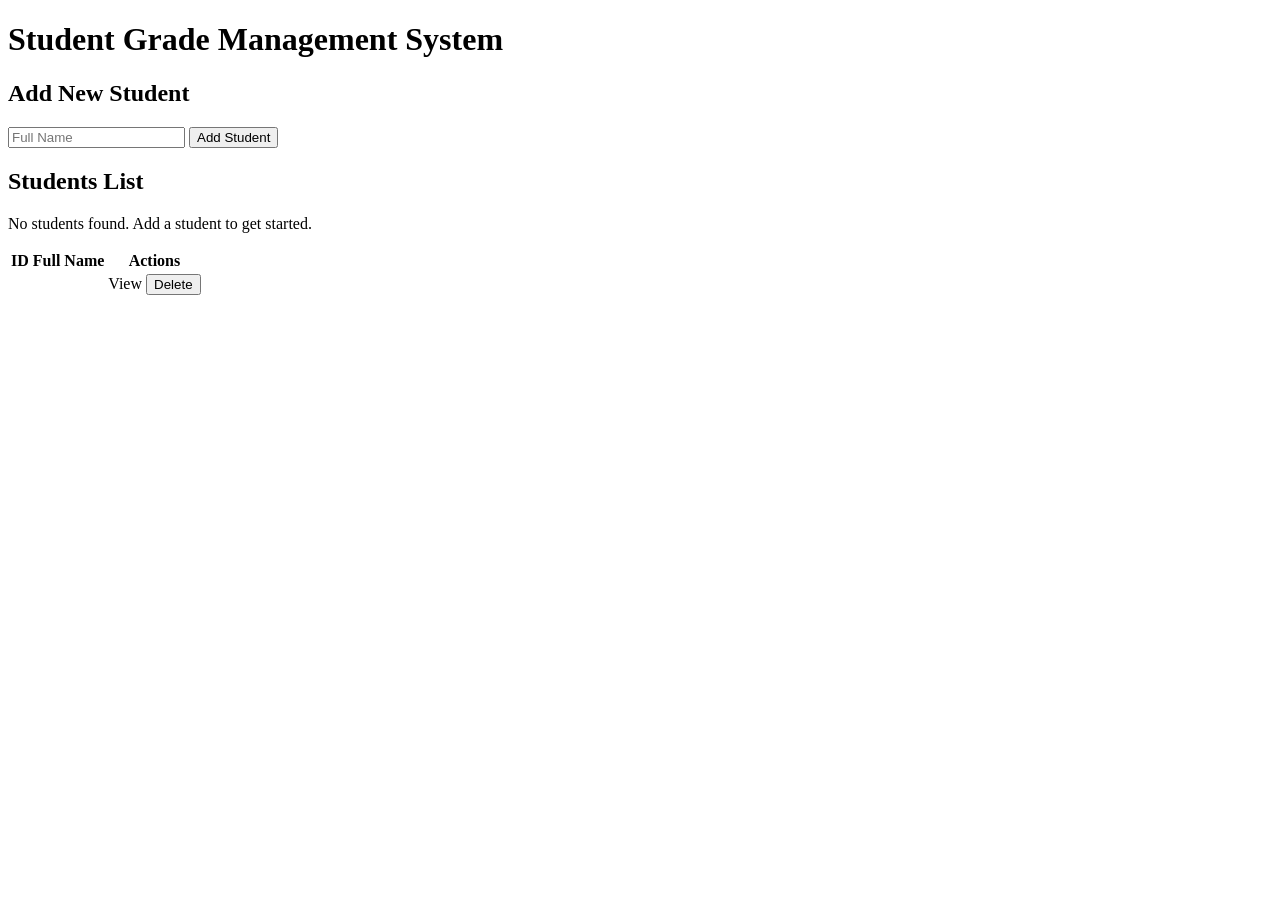
<file: src/main/resources/templates/index.html>
<!DOCTYPE html>
<html xmlns:th="http://www.thymeleaf.org">
<head>
    <meta charset="UTF-8">
    <meta name="viewport" content="width=device-width, initial-scale=1.0">
    <title>Student Grade Management</title>
    <link rel="stylesheet" th:href="@{/css/style.css}">
</head>
<body>
    <div class="container">
        <header>
            <h1>Student Grade Management System</h1>
        </header>

        <div class="message" th:if="${message}" th:text="${message}"></div>

        <section class="add-student">
            <h2>Add New Student</h2>
            <form method="post" action="/students">
                <input type="text" name="fullName" placeholder="Full Name" required>
                <button type="submit">Add Student</button>
            </form>
        </section>

        <section class="students-list">
            <h2>Students List</h2>
            <div th:if="${students == null or students.isEmpty()}" class="empty-state">
                <p>No students found. Add a student to get started.</p>
            </div>
            <table th:if="${students != null and !students.isEmpty()}">
                <thead>
                    <tr>
                        <th>ID</th>
                        <th>Full Name</th>
                        <th>Actions</th>
                    </tr>
                </thead>
                <tbody>
                    <tr th:each="student : ${students}">
                        <td th:text="${student.id}"></td>
                        <td>
                            <a th:href="@{/students/{id}(id=${student.id})}" th:text="${student.fullName}"></a>
                        </td>
                        <td>
                            <a th:href="@{/students/{id}(id=${student.id})}" class="btn btn-view">View</a>
                            <form method="post" th:action="@{/students/{id}/delete(id=${student.id})}" style="display: inline;">
                                <button type="submit" class="btn btn-delete" onclick="return confirm('Are you sure?')">Delete</button>
                            </form>
                        </td>
                    </tr>
                </tbody>
            </table>
        </section>
    </div>
</body>
</html>
</file>
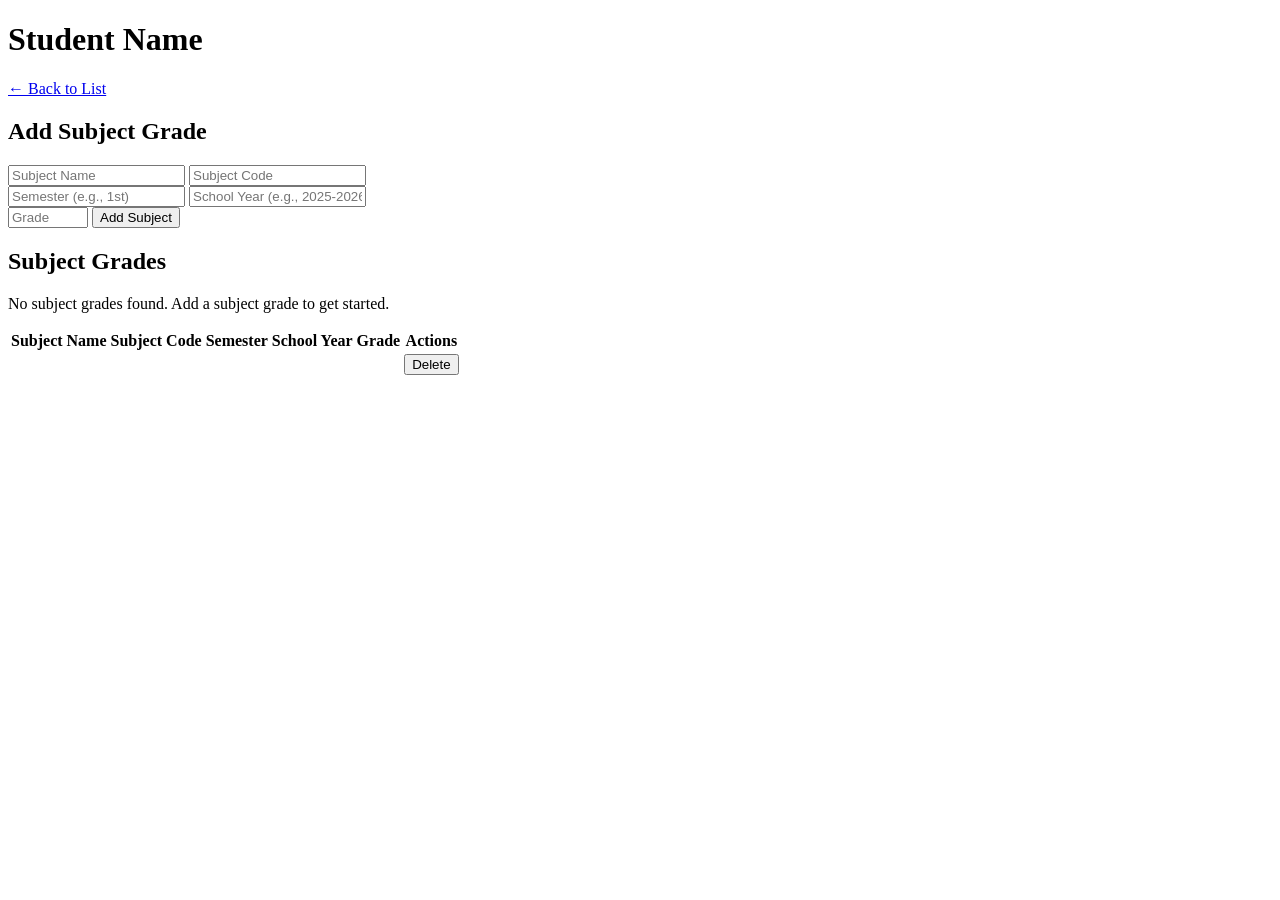
<file: src/main/resources/templates/student-detail.html>
<!DOCTYPE html>
<html xmlns:th="http://www.thymeleaf.org">
<head>
    <meta charset="UTF-8">
    <meta name="viewport" content="width=device-width, initial-scale=1.0">
    <title th:text="'Student: ' + ${student.fullName}">Student Detail</title>
    <link rel="stylesheet" th:href="@{/css/style.css}">
</head>
<body>
    <div class="container">
        <header>
            <h1 th:text="${student.fullName}">Student Name</h1>
            <a href="/" class="btn btn-back">← Back to List</a>
        </header>

        <div class="message" th:if="${message}" th:text="${message}"></div>

        <section class="add-subject">
            <h2>Add Subject Grade</h2>
            <form method="post" th:action="@{/students/{id}/subjects(id=${student.id})}">
                <div class="form-row">
                    <input type="text" name="subjectName" placeholder="Subject Name" required>
                    <input type="text" name="subjectCode" placeholder="Subject Code" required>
                </div>
                <div class="form-row">
                    <input type="text" name="semester" placeholder="Semester (e.g., 1st)" required>
                    <input type="text" name="schoolYear" placeholder="School Year (e.g., 2025-2026)" required>
                </div>
                <div class="form-row">
                    <input type="number" name="grade" step="0.01" min="0" max="100" placeholder="Grade" required>
                    <button type="submit">Add Subject</button>
                </div>
            </form>
        </section>

        <section class="grades-list">
            <h2>Subject Grades</h2>
            <div th:if="${subjectGrades == null or subjectGrades.isEmpty()}" class="empty-state">
                <p>No subject grades found. Add a subject grade to get started.</p>
            </div>
            <table th:if="${subjectGrades != null and !subjectGrades.isEmpty()}">
                <thead>
                    <tr>
                        <th>Subject Name</th>
                        <th>Subject Code</th>
                        <th>Semester</th>
                        <th>School Year</th>
                        <th>Grade</th>
                        <th>Actions</th>
                    </tr>
                </thead>
                <tbody>
                    <tr th:each="subject : ${subjectGrades}">
                        <td th:text="${subject.subjectName}"></td>
                        <td th:text="${subject.subjectCode}"></td>
                        <td th:text="${subject.semester}"></td>
                        <td th:text="${subject.schoolYear}"></td>
                        <td th:text="${subject.grade}" class="grade"></td>
                        <td>
                            <form method="post" th:action="@{/subjects/{id}/delete(id=${subject.id})}" style="display: inline;">
                                <input type="hidden" name="studentId" th:value="${student.id}">
                                <button type="submit" class="btn btn-delete" onclick="return confirm('Are you sure?')">Delete</button>
                            </form>
                        </td>
                    </tr>
                </tbody>
            </table>
        </section>
    </div>
</body>
</html>
</file>
